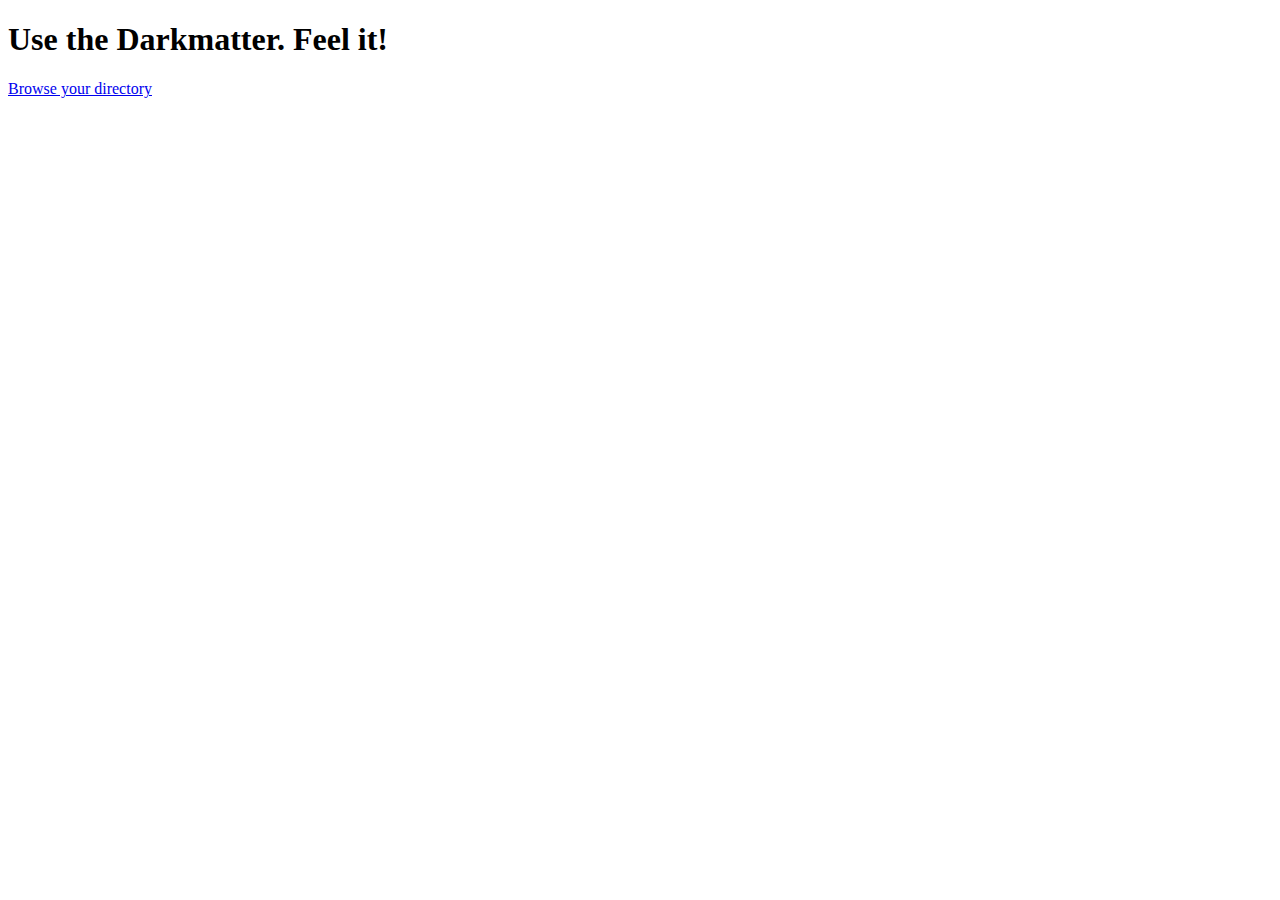
<file: darkmatter/static/index.html>
<!DOCTYPE html>
<html lang="en">
<head>
  <meta charset="UTF-8">
  <title>Darkmatter</title>
</head>
<body>
  <h1>Use the Darkmatter. Feel it!</h1>
  <a href="browse/">Browse your directory</a>
</body>
</html>
</file>
